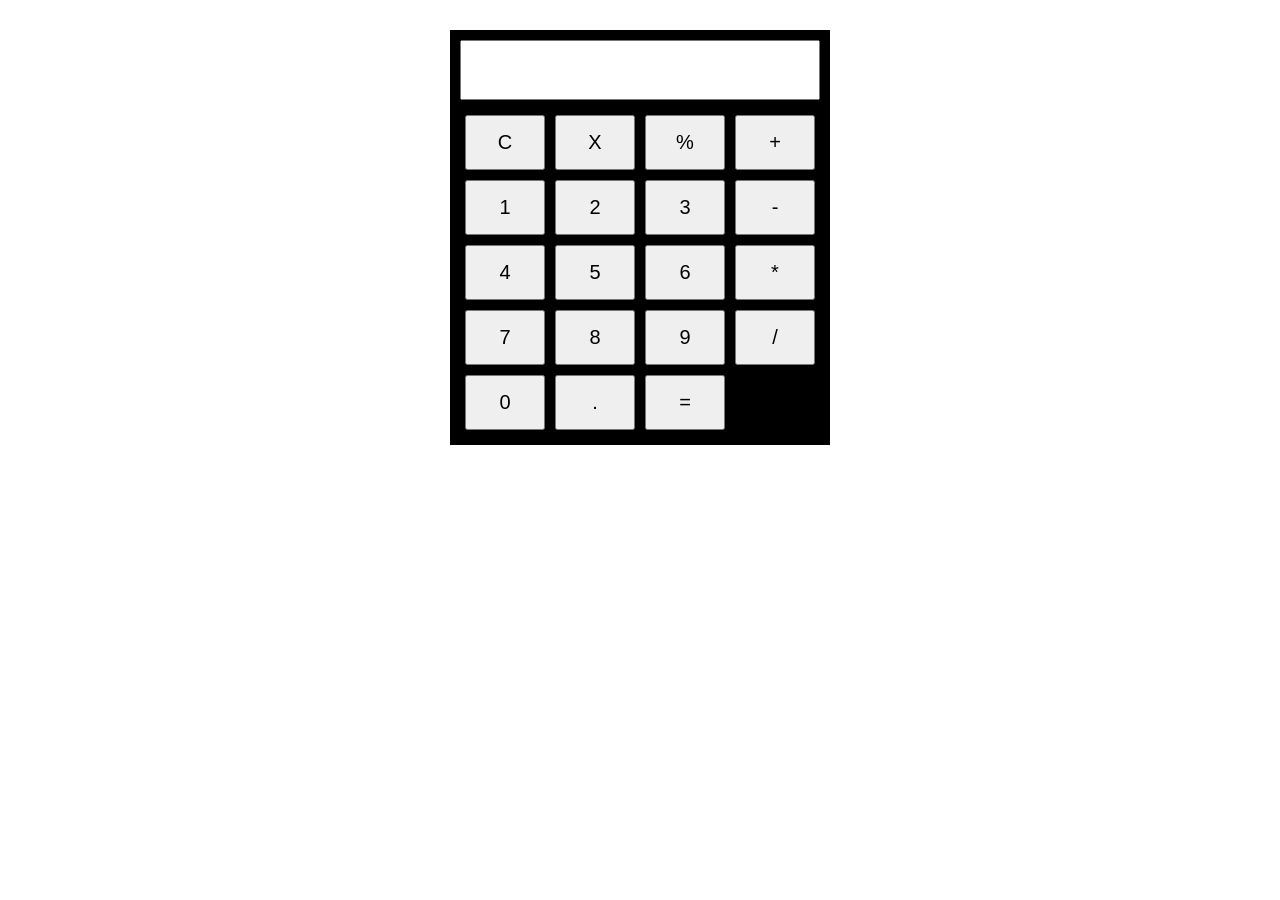
<file: index.html>
<!DOCTYPE html>
<html lang="en">
<head>
    <meta charset="UTF-8">
    <meta name="viewport" content="width=device-width, initial-scale=1.0">
    <title>Calculator</title>
    <link rel ="stylesheet" href="style.css">
</head>
<body>
    
<div id="container">
    <input id="disp" type="text" readonly>

    <div class="row">
    <button id="reset" class="button" onclick="delte()">C</button>
    <button id="delete" class="button" onclick="deleteLastElement()">X</button>
    <button id="mod" class="button" onclick="append('%')">%</button>
    <button id="add" class="button" onclick="append('+')">+</button>

    </div>
<div class="row">
    <button id="1" class="button" onclick="append('1')">1</button>
    <button id="2" class="button" onclick="append('2')">2</button>
    <button id="3" class="button" onclick="append('3')">3</button>
    <button id="sub" class="button" onclick="append('-')">-</button>

</div>
<div class="row">
    <button id="4" class="button" onclick="append('4')">4</button>
    <button id="5" class="button" onclick="append('5')">5</button>
    <button id="6" class="button" onclick="append('6')">6</button>
    <button id="*" class="button" onclick="append('*')">*</button>

</div>
<div class="row">
    <button id="7" class="button" onclick="append('7')">7</button>
    <button id="8" class="button" onclick="append('8')">8</button>
    <button id="9" class="button" onclick="append('9')">9</button>
    <button id="divide" class="button" onclick="append('/')">/</button>
    
</div>
<div class="row">
    <button id="0" class="button" onclick="append('0')">0</button>
    <button id="." class="button" onclick="append('.')">.</button>
    <button id="calculate" class="button" onclick="calculate()">=</button>
</div>
</div>
<script src="index.js"></script>

</body>
</html>
</file>
<file: style.css>
#container {
    width: 360px;
    padding: 10px;
    margin: 30px auto;
    background-color: black;
}

#disp {
    width: 100%;
    height: 60px;
    margin-bottom: 10px;
    box-sizing: border-box;
    font-size: 25px;
    text-align: right;
}

.row {
    display: flex;
}

.button {
    width: 80px;
    height: 55px;
    margin: 5px;
    font-size: 20px;
}

.button:hover {
    background-color: grey;
}
</file>
